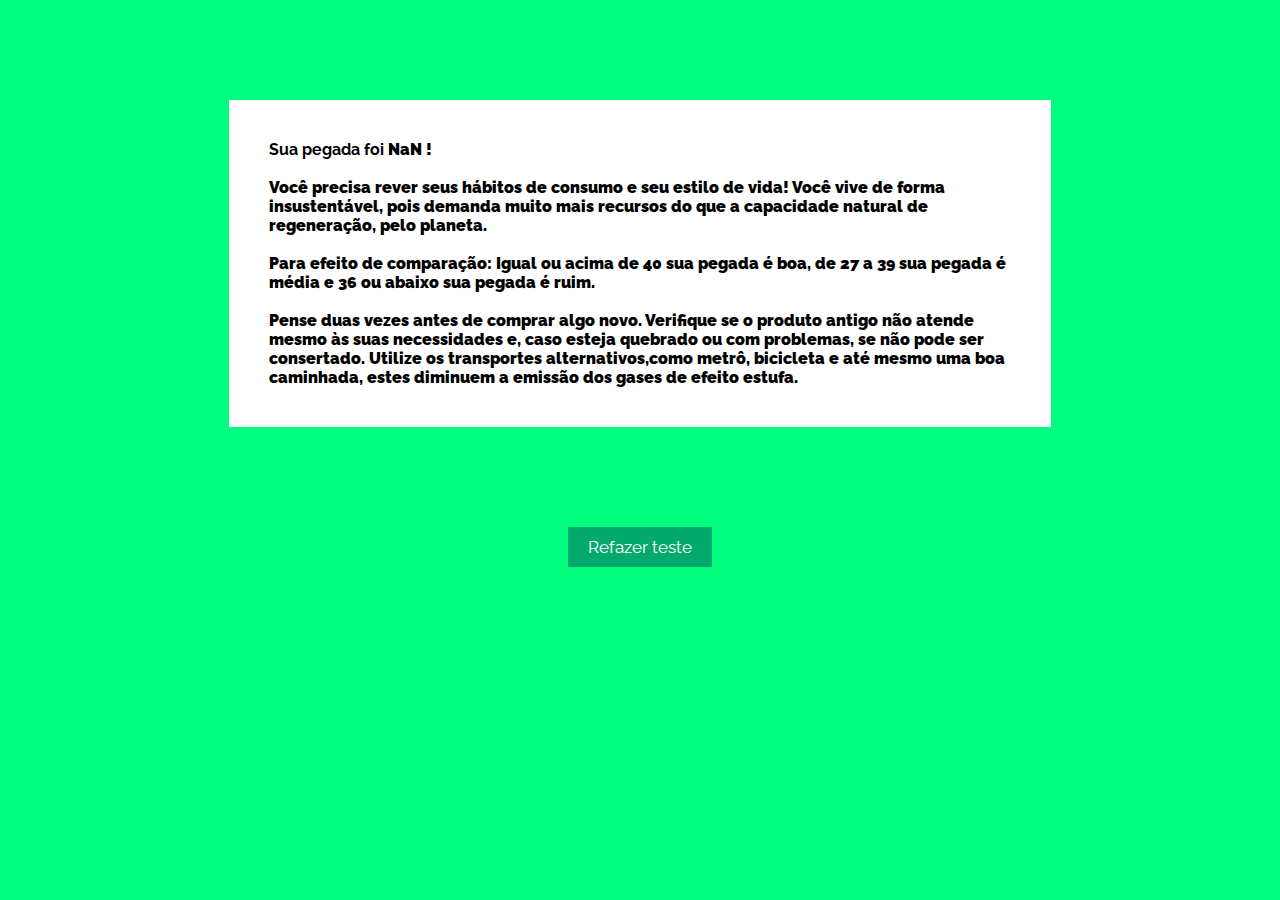
<file: resultado.html>
<!DOCTYPE html>
<html>
<meta name="viewport" content="width=device-width, initial-scale=1.0">
<meta charset="UTF-8">
<link href="https://fonts.googleapis.com/css?family=Raleway" rel="stylesheet">
  <!-- Bootstrap CSS -->
  <link href="https://cdn.jsdelivr.net/npm/bootstrap@5.0.2/dist/css/bootstrap.min.css" rel="stylesheet" integrity="sha384-EVSTQN3/azprG1Anm3QDgpJLIm9Nao0Yz1ztcQTwFspd3yD65VohhpuuCOmLASjC" crossorigin="anonymous">
  <script src="https://cdn.jsdelivr.net/npm/bootstrap@5.0.2/dist/js/bootstrap.bundle.min.js" integrity="sha384-MrcW6ZMFYlzcLA8Nl+NtUVF0sA7MsXsP1UyJoMp4YLEuNSfAP+JcXn/tWtIaxVXM" crossorigin="anonymous"></script>
  <script src="https://ajax.googleapis.com/ajax/libs/jquery/2.1.1/jquery.min.js"></script>
 
<style>
* {
  box-sizing: border-box;
}

body {
  background-color: #f1f1f1;
}

p {
  background-color: #ffffff;
  margin: 100px auto;
  font-family: Raleway;
  padding: 40px;
  width: 65%;
  min-width: 300px;
}

h1 {
  text-align: center;  
}

input {
  padding: 10px;
  width: 100%;
  font-size: 17px;
  font-family: Raleway;
  border: 1px solid #aaaaaa;
}

/* Mark input boxes that gets an error on validation: */
input.invalid {
  background-color: #ffdddd;
}

/* Hide all steps by default: */
.tab {
  display: none;
}

button {
  background-color: #04AA6D;
  color: #ffffff;
  border: none;
  padding: 10px 20px;
  font-size: 17px;
  font-family: Raleway;
  cursor: pointer;
}

button:hover {
  opacity: 0.8;
}

#prevBtn {
  background-color: #bbbbbb;
}

/* Make circles that indicate the steps of the form: */
.step {
  height: 15px;
  width: 15px;
  margin: 0 2px;
  background-color: #bbbbbb;
  border: none;  
  border-radius: 50%;
  display: inline-block;
  opacity: 0.5;
}

.step.active {
  opacity: 1;
}

body{
background-color: #00FF7F;
}

/*
.conteudo{
background-color: #7FFFD4;																								
margin-left: 10vw;
width: 80vw;
padding-left: 5vw;
padding-top: 3vh;
padding-bottom: 3vh;

}
h1{
	font-size:5vh;
}
.itemResposta{
font-size: 3vh;
}

*/
/* Mark the steps that are finished and valid: */
.step.finish {
  background-color: #04AA6D;
}


#refazer {  
  margin: 100px auto;
  font-family: Raleway; 
  width: 65%;  
  text-align: center; 
}

</style>
<body>
 
 <p id="resultado"></p>
 <div class="refazer" id="refazer"></div>
 
    

<script>
   
function redireciona(){
 window.location.href="https://arthursm.github.io/fc/index.html";
}

function soma(){
  let x = parseInt(document.cookie);  
   
if( x > 39){
document.getElementById("resultado").innerHTML = '<b> Sua pegada foi <b> '+x+' !<b><br><br> Parabéns!! Você está antenado com as questões ambientais e busca ter qualidade de vida sem agredir o meio ambiente. </b><br><br> Para efeito de comparação: Igual ou acima de 40 sua pegada é boa, de 27 a 39 sua pegada é média e 36 ou abaixo sua pegada é ruim. <br><br>Compartilhe com seus amigos formas ter uma vida mais sustentável.';
document.getElementById("refazer").innerHTML = '<button type="button" class="btn btn-secondary" onclick="redireciona()">Refazer teste</button>';
}else if( x > 26 && x < 40){
document.getElementById("resultado").innerHTML = '<b> Sua pegada foi <b> '+x+' !<b><br><br> Sua pegada é moderada. Seu estilo de vida está um pouco acima da capacidade natural de regeneração de recursos pelo planeta, de modo que seu padrão de consumo demanda moderadamente mais do que a Terra pode repor. </b><br><br> Para efeito de comparação: Igual ou acima de 40 sua pegada é boa, de 27 a 39 sua pegada é média e 36 ou abaixo sua pegada é ruim. <br><br> Procure fazer a pé ou de bicicleta os percursos curtos do dia a dia, como: ir à padaria, academia ou farmácia no seu bairro. Utilize o carro somente para percursos longos';
document.getElementById("refazer").innerHTML = '<button type="button" class="btn btn-secondary" onclick="redireciona()">Refazer teste</button>';
}else{
document.getElementById("resultado").innerHTML = '<b> Sua pegada foi <b> '+x+' !<b><br><br>Você precisa rever seus hábitos de consumo e seu estilo de vida! Você vive de forma insustentável, pois demanda muito mais recursos do que a capacidade natural de regeneração, pelo planeta.</b><br><br>  Para efeito de comparação: Igual ou acima de 40 sua pegada é boa, de 27 a 39 sua pegada é média e 36 ou abaixo sua pegada é ruim. <br><br>Pense duas vezes antes de comprar algo novo. Verifique se o produto antigo não atende mesmo às suas necessidades e, caso esteja quebrado ou com problemas, se não pode ser consertado. Utilize os transportes alternativos,como metrô, bicicleta e até mesmo uma boa caminhada, estes diminuem a emissão dos gases de efeito estufa.';
document.getElementById("refazer").innerHTML = '<button type="button" class="btn btn-secondary" onclick="redireciona()">Refazer teste</button>';
}; 
  
}; 

 soma();
 
</script>

</body>
</html>
</file>
